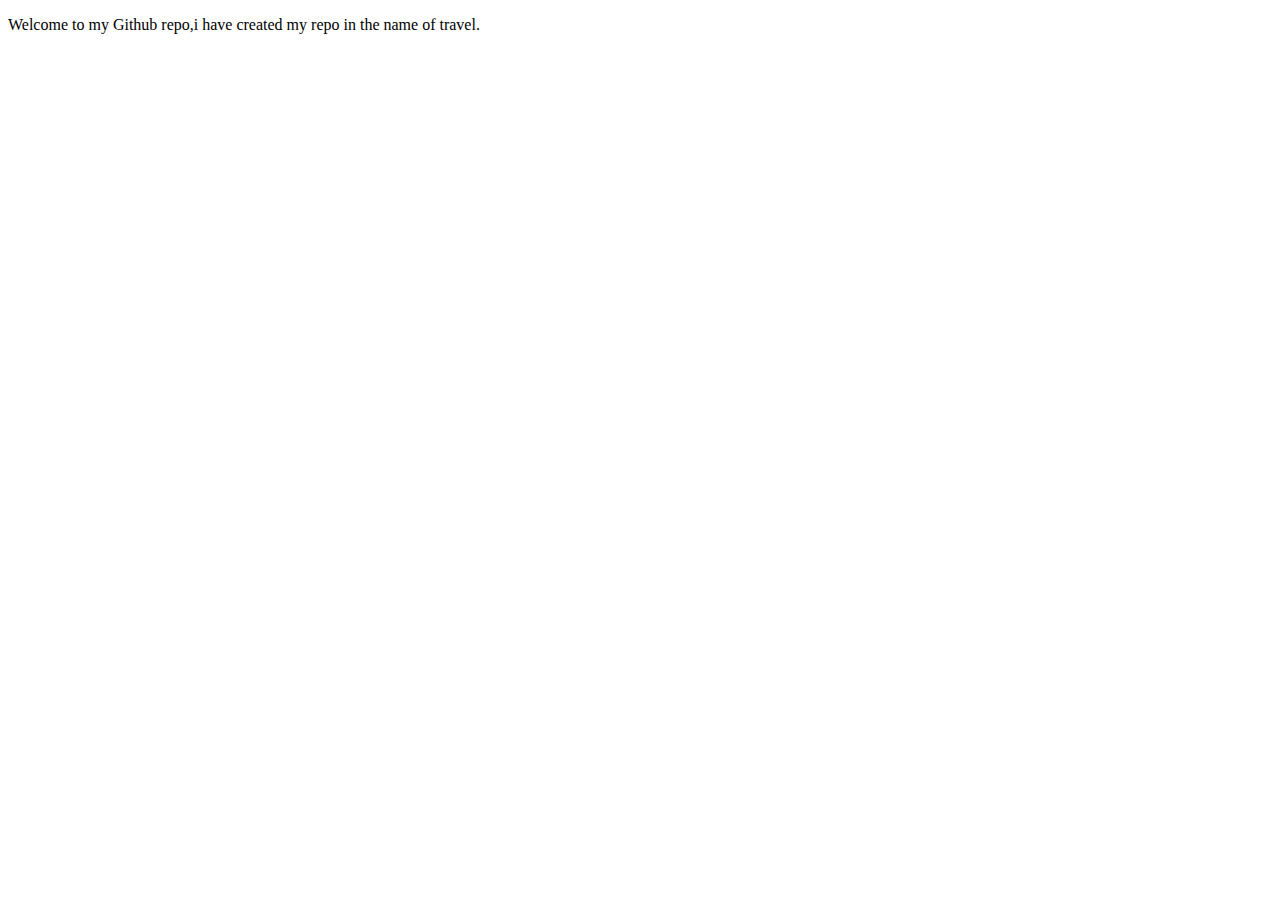
<file: index.html>
<!DOCTYPE html>
<html lang="en">
<head>
    <meta charset="UTF-8">
    <meta name="viewport" content="width=device-width, initial-scale=1.0">
    <title>Travel Website</title>
</head>
<body>
    <P>Welcome to my Github repo,i have created my repo in the name of travel.</P>
    
</body>
</html>
</file>
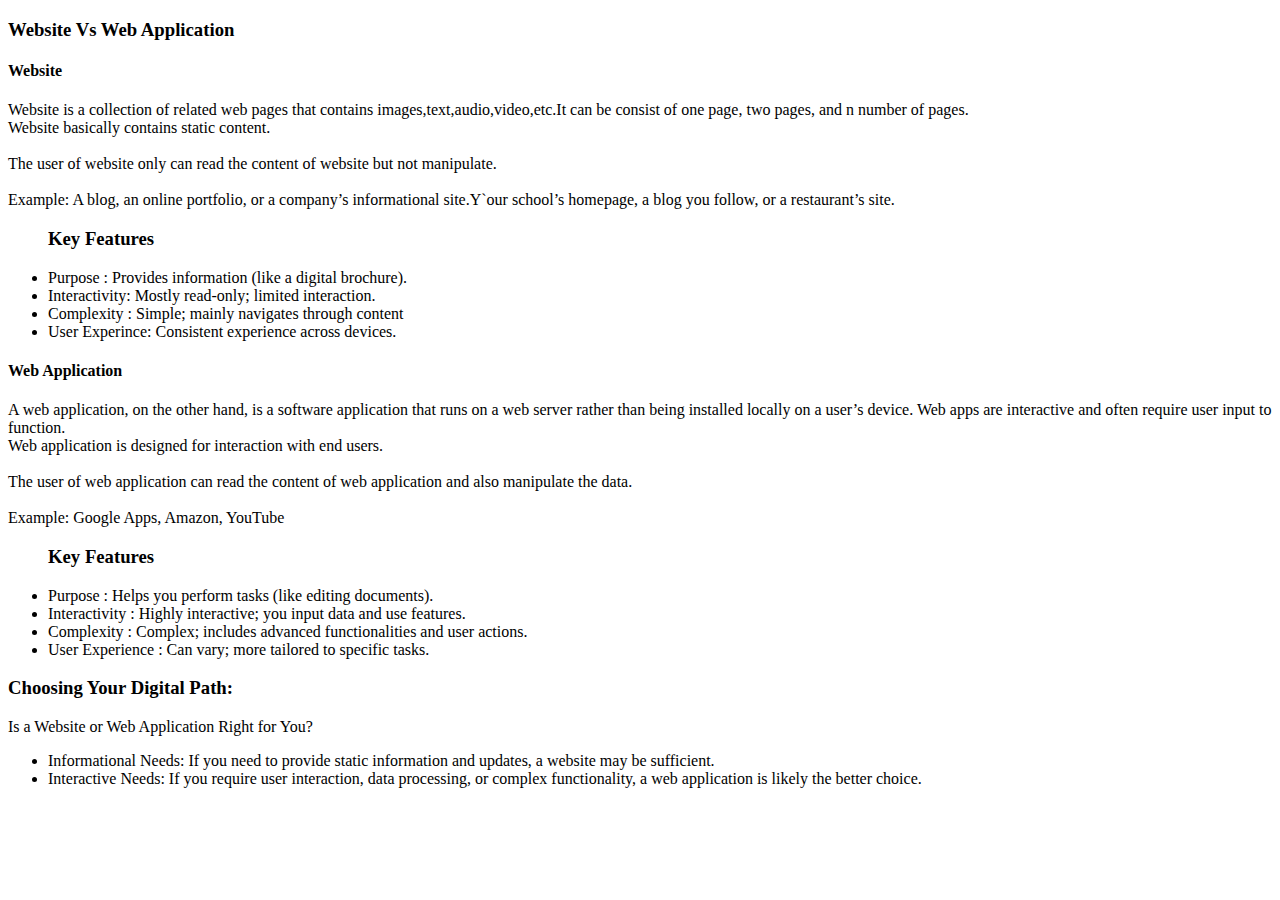
<file: basics.html>
<!DOCTYPE html>
<html lang="en">
<head>
    <meta charset="UTF-8">
    <meta name="viewport" content="width=device-width, initial-scale=1.0">
    <title>Website Vs Web Application</title>
</head>
<body>
    <header>
        <h3>Website Vs Web Application</h3>
    </header>
    <main>
        <div>
            <h4>Website</h4>
            <p>Website is a collection of related web pages that contains images,text,audio,video,etc.It can be consist of one page, two pages, and n number of pages. 
        <br>Website basically contains static content.</br><br>The user of website only can read the content of website but not manipulate.</br><br>Example: A blog, an online portfolio, or a company’s informational site.Y`our school’s homepage, a blog you follow, or a restaurant’s site.</br>
        </p>
        <ul>
            <h3>Key Features</h3>
            <li> Purpose : Provides information (like a digital brochure).</li>
            <li> Interactivity: Mostly read-only; limited interaction.</li>
            <li>Complexity : Simple; mainly navigates through content</li>
            <li> User Experince: Consistent experience across devices. </li>
        </ul>
        <h4>Web Application</h4>
        <p>A web application, on the other hand, is a software application that runs on a web server rather than being installed locally on a user’s device. Web apps are interactive and often require user input to function.
            <br>Web application is designed for interaction with end users.</br><br>The user of web application can read the content of web application and also manipulate the data. </br> <br> Example: Google Apps, Amazon, YouTube </br>
         </p>
         <ul> 
            <h3> Key Features </h3>
            <li> Purpose : Helps you perform tasks (like editing documents). </li>
            <li> Interactivity : Highly interactive; you input data and use features. </li>
            <li> Complexity : Complex; includes advanced functionalities and user actions.</li>
            <li> User Experience : Can vary; more tailored to specific tasks.</li>
         </ul>
         <h3> Choosing Your Digital Path: </h3>
         <p> Is a Website or Web Application Right for You?</p>
         <ul>
            <li> Informational Needs: If you need to provide static information and updates, a website may be sufficient. </li>
            <li> Interactive Needs: If you require user interaction, data processing, or complex functionality, a web application is likely the better choice.</li>
         </ul>
        </div>
    </main>
    
</body>
</html>
</file>
